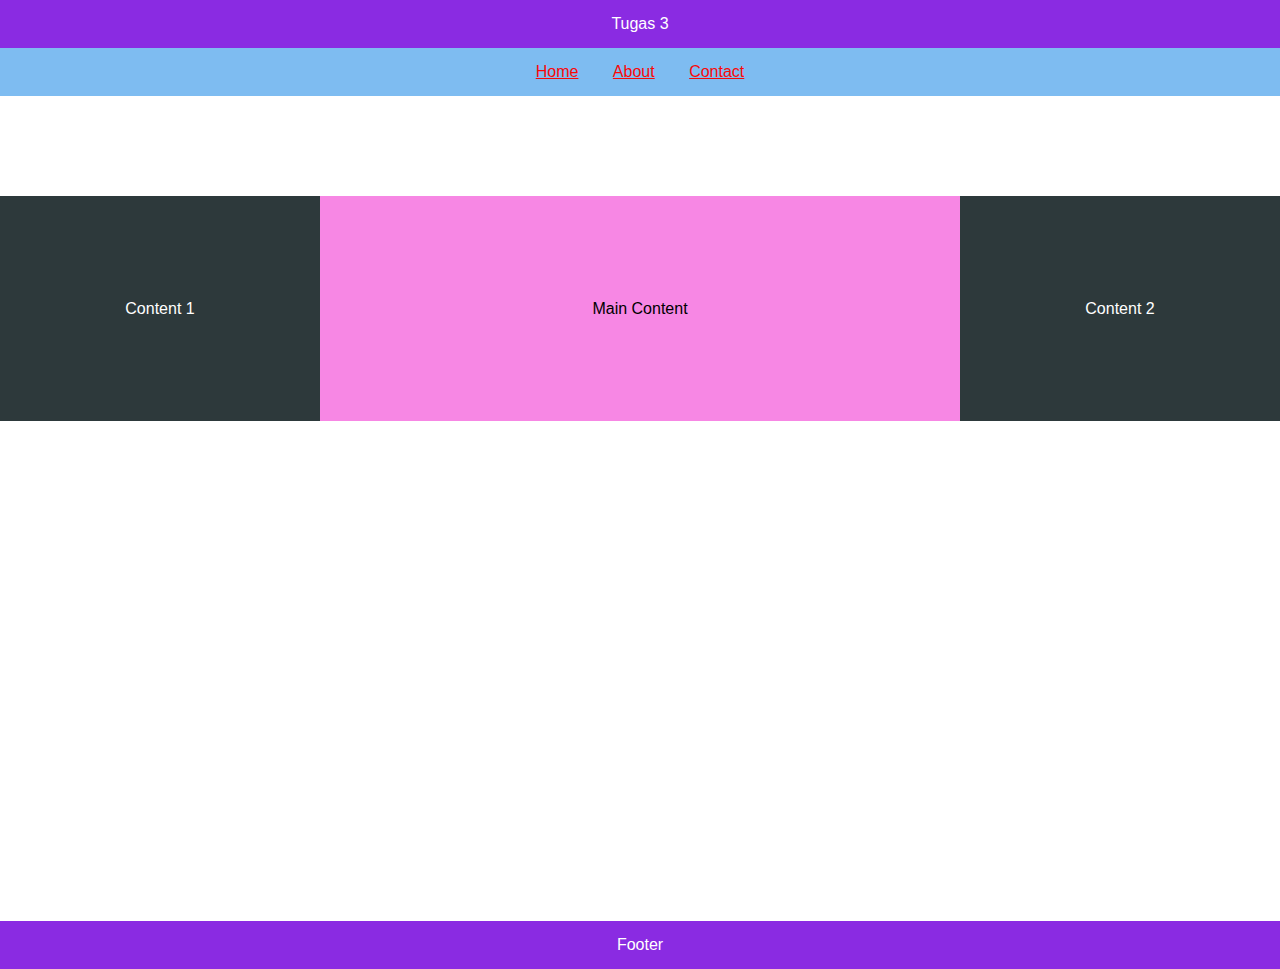
<file: layout.html>
<!DOCTYPE html>
<html lang="en">
  <head>
    <meta charset="UTF-8" />
    <meta name="viewport" content="width=device-width, initial-scale=1.0" />
    <title>Tugas 3</title>
    <link rel="stylesheet" href="layout.css" />
  </head>
  <body>
    <div>
      <header>Tugas 3</header>
      <nav>
        <a href="">Home</a>
        <a href="">About</a>
        <a href="">Contact</a>
      </nav>
      <div class="main-container">
        <div class="content-left">Content 1</div>
        <div class="content">Main Content</div>
        <div class="content-right">Content 2</div>
      </div>
      <footer>Footer</footer>
    </div>
  </body>
</html>
</file>
<file: layout.css>
* {
    margin: 0;
    padding: 0;
    box-sizing: border-box;
}

body {
    font-family: Arial, Helvetica, sans-serif;
    display: flex;
    flex-direction: column;
    height: 100%;
}

header, nav, footer {
    background-color: blueviolet;
    color: white;
    text-align: center;
    padding: 15px;
}

nav {
    background-color: rgb(126, 188, 241);
    margin-bottom: 100px;
}

nav a {
    color: rgb(250, 8, 8);
    padding: 10px 15px;
}

nav a:hover {
    text-decoration: none;
    background-color: white;
}


.main-container {
    display: flex; 
    flex: 1;
}

.content-left, .content-right {
    background-color: rgb(45, 57, 59);
    width: 25%;
    height: 25vh;
    padding: 20px;
    text-align: center;
    color: white;
    display: flex;
    justify-content: center;
    align-items: center;
}

.content {
    background-color: rgb(247, 135, 228);
    width: 50%;
    padding: 20px;
    text-align: center;
    display: flex;
    justify-content: center;
    align-items: center;
}

footer {
    margin-top: 500px; 
    position: relative;
}
</file>
